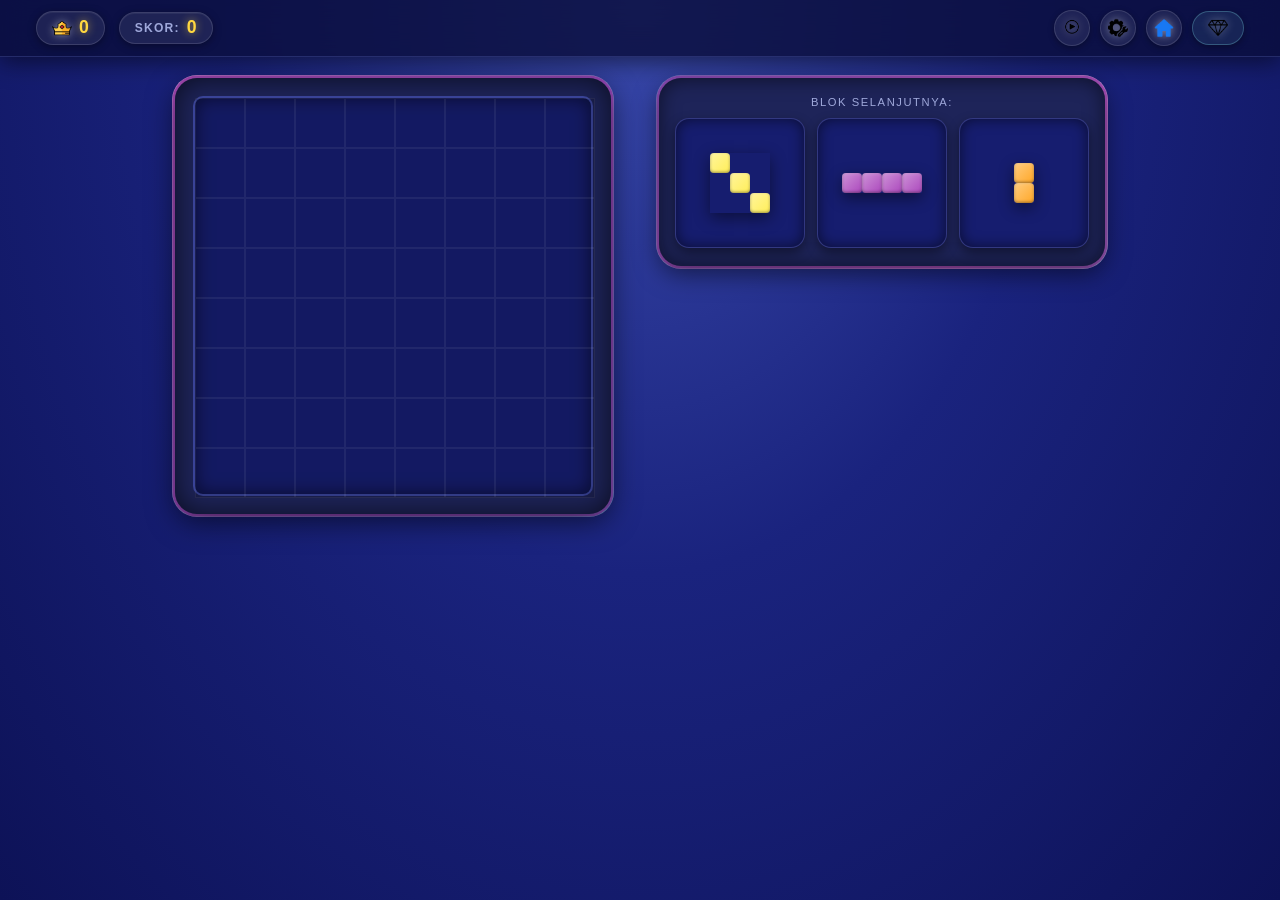
<file: pages/game/index.html>
<!DOCTYPE html>
<html lang="id">
  <head>
    <meta charset="UTF-8" />
    <meta name="viewport" content="width=device-width, initial-scale=1.0" />
    <title>Block Blast Master - Main Game</title>
    <link rel="stylesheet" href="../game/style.css" />
  </head>
  <body>
    <header id="top-bar-game">
      <div class="top-left-info">
        <div class="info-item">
          <img
            src="../../assets/images/Crown_Icon.png"
            alt="Ikon Mahkota untuk Skor Terbaik"
            class="icon-small"
          />
          <span id="best-score-display-game">0</span>
        </div>
        <div class="info-item">
          <span class="score-label">SKOR:</span>
          <span id="current-score">0</span>
        </div>
      </div>
      <div class="top-right-icons">
        <button
          id="pause-button"
          class="game-control-button icon-button"
          aria-label="Jeda Game"
        >
          <img
            src="../../assets/images/pause_icon.png"
            alt="Ikon Jeda"
            class="icon-small"
          />
        </button>
        <button
          id="resume-button"
          class="game-control-button icon-button hidden"
          aria-label="Lanjutkan Game"
        >
          <img
            src="../../assets/images/play_icon.png"
            alt="Ikon Lanjut"
            class="icon-small"
          />
        </button>
        <button
          id="settings-button"
          class="game-control-button icon-button"
          aria-label="Pengaturan Game"
        >
          <img
            src="../../assets/images/Settings_Icon.png"
            alt="Ikon Pengaturan"
            class="icon-small"
          />
        </button>
        <button
          id="restart-button"
          class="game-control-button icon-button"
          aria-label="Mulai Ulang Game"
        >
          <img
            src="../../assets/images/home_icon.png"
            alt="Ikon Beranda"
            class="icon-small"
          />
        </button>
        <div class="top-currency info-item">
          <img
            src="../../assets/images/Diamond_Icon.png"
            alt="Ikon Berlian"
            class="icon-small"
          />
        </div>
      </div>
    </header>

    <main id="game-main-area">
      <div id="game-container">
        <div id="game-board-wrapper">
          <div id="game-board"></div>
        </div>

        <div id="next-blocks-panel">
          <p class="next-blocks-title">BLOK SELANJUTNYA:</p>
          <div id="next-blocks-container"></div>
        </div>
      </div>
    </main>

    <div id="settings-modal" class="modal-overlay hidden">
      <div class="modal-content">
        <span class="close-button" id="close-modal-top">&times;</span>
        <h2>Pengaturan</h2>
        <div class="settings-layout">
          <div class="settings-left-panel">
            <div class="setting-item">
              <label for="music-volume">Musik Latar:</label>
              <input
                type="range"
                id="music-volume"
                min="0"
                max="1"
                step="0.01"
                value="0.5"
              />
            </div>
            <div class="setting-item">
              <label for="sfx-volume">Efek Suara:</label>
              <input
                type="range"
                id="sfx-volume"
                min="0"
                max="1"
                step="0.01"
                value="0.75"
              />
            </div>
          </div>
          <div class="settings-right-panel">
            <div class="setting-block mini-option-block">
              <h3>Tips Mini</h3>
              <p>
                Pikirkan Beberapa Langkah ke Depan Jangan hanya fokus pada blok
                yang sedang Anda pegang
              </p>
            </div>
          </div>
        </div>
        <button id="close-modal" class="modal-button">Tutup</button>
      </div>
    </div>

    <audio
      id="game-music"
      src="../../assets/audio/background_music_not.mp3"
      loop
      preload="auto"
    ></audio>
    <audio
      id="block-clear-sound"
      src="../../assets/audio/Sound_Effects.mp3"
      preload="auto"
    ></audio>
    <audio
      id="place-block-sound"
      src="../../assets/audio/Sound_Effects.mp3"
      preload="auto"
    ></audio>

    <script src="../game/script.js"></script>
  </body>
</html>
</file>
<file: pages/game/style.css>
/* ======================================================
   BLOCK BLAST — style.css (versi perbaikan)
   ====================================================== */

/* --- Variabel CSS Global --- */
:root {
  /* Warna Dasar */
  --primary-bg-dark:    #1a237e;
  --secondary-bg-dark:  #3949ab;
  --board-bg-dark:      #161d6f;
  --panel-bg-dark:      #1e2459;
  --text-light:         #e8eaf6;
  --text-muted:         #9fa8da;
  --gold-text:          #ffd740;
  --diamond-color:      #80deea;

  /* Border Aksen */
  --accent-border-purple: #9c27b0;

  /* Warna Blok */
  --block-color-1: #ef5350;
  --block-color-2: #66bb6a;
  --block-color-3: #42a5f5;
  --block-color-4: #ffa726;
  --block-color-5: #ab47bc;
  --block-color-6: #26c6da;
  --block-color-7: #ffee58;

  /* Ukuran (ditimpa oleh JS) */
  --cell-size:         30px;
  --preview-cell-size: 20px;
  --BOARD_ROWS:        10;
  --BOARD_COLS:        10;

  /* Ikon */
  --icon-small-size:        20px;
  --icon-medium-size:       26px;
  --mobile-icon-small-size: 17px;

  /* Transisi */
  --transition-speed:    0.25s;
  --animation-duration:  2.2s;

  /* Highlight */
  --highlight-color:         rgba(135, 206, 250, 0.38);
  --invalid-highlight-color: rgba(255, 0, 0, 0.45);
}

/* --- Reset & Dasar --- */
*, *::before, *::after {
  box-sizing: border-box;
}

body {
  font-family: "Segoe UI", Tahoma, Geneva, Verdana, sans-serif;
  display: flex;
  flex-direction: column;
  align-items: center;
  min-height: 100vh;
  margin: 0;
  padding-top: 72px;
  padding-bottom: 40px;
  background: radial-gradient(ellipse at 50% 0%, var(--secondary-bg-dark) 0%, var(--primary-bg-dark) 45%, #0d1257 100%);
  color: var(--text-light);
  overflow-x: hidden;
}

/* ======================================================
   TOP BAR
   ====================================================== */
#top-bar-game {
  position: fixed;
  top: 0;
  width: 100%;
  display: flex;
  justify-content: space-between;
  align-items: center;
  padding: 8px 18px;
  background: rgba(10, 14, 60, 0.82);
  backdrop-filter: blur(14px);
  -webkit-backdrop-filter: blur(14px);
  border-bottom: 1px solid rgba(92, 107, 192, 0.3);
  box-shadow: 0 4px 24px rgba(0, 0, 0, 0.55);
  z-index: 100;
  font-weight: 600;
}

.top-left-info {
  display: flex;
  align-items: center;
  gap: 10px;
}

/* Pill info (skor & terbaik) */
.info-item {
  display: flex;
  align-items: center;
  gap: 7px;
  padding: 5px 13px;
  background: rgba(255, 255, 255, 0.08);
  border: 1px solid rgba(255, 255, 255, 0.13);
  border-radius: 999px;
  box-shadow: inset 0 1px 0 rgba(255,255,255,0.06), 0 2px 8px rgba(0,0,0,0.35);
}

.score-label {
  font-size: 0.72em;
  letter-spacing: 0.1em;
  text-transform: uppercase;
  color: var(--text-muted);
  line-height: 1;
}

#current-score,
#best-score-display-game {
  font-size: 1.05em;
  font-weight: 700;
  color: var(--gold-text);
  text-shadow: 0 0 8px rgba(255, 215, 64, 0.65);
  line-height: 1;
}

/* Ikon kolom kanan */
.top-right-icons {
  display: flex;
  align-items: center;
  gap: 8px;
}

.top-icon,
.game-control-button.icon-button {
  display: flex;
  align-items: center;
  justify-content: center;
  width: 34px;
  height: 34px;
  padding: 0;
  background: rgba(255, 255, 255, 0.08);
  border: 1px solid rgba(255, 255, 255, 0.13);
  border-radius: 50%;
  cursor: pointer;
  box-shadow: 0 2px 6px rgba(0,0,0,0.32);
  transition: background var(--transition-speed), transform 0.15s;
}

.top-currency {
  display: flex;
  align-items: center;
  gap: 6px;
  padding: 5px 13px;
  background: rgba(128, 222, 234, 0.1);
  border: 1px solid rgba(128, 222, 234, 0.28);
  border-radius: 999px;
  font-size: 0.95em;
  font-weight: 700;
  color: var(--diamond-color);
  text-shadow: 0 0 8px rgba(128, 222, 234, 0.5);
  cursor: pointer;
  box-shadow: 0 2px 6px rgba(0,0,0,0.32);
  transition: background var(--transition-speed), transform 0.15s;
}

/* Ukuran gambar ikon */
.top-icon img,
.top-currency img,
.game-control-button.icon-button img,
.info-item img {
  height: var(--icon-small-size);
  width: auto;
  filter: drop-shadow(0 0 4px rgba(255,255,255,0.45));
}

.icon-medium img { height: var(--icon-medium-size); }

.top-icon:hover,
.top-currency:hover,
.game-control-button.icon-button:hover {
  background: rgba(255, 255, 255, 0.18);
  transform: scale(1.1);
}

/* ======================================================
   AREA UTAMA GAME
   ====================================================== */
#game-main-area {
  display: flex;
  flex-direction: column;
  align-items: center;
  width: 100%;
  max-width: 1100px;
  padding: 0 18px;
}

/* Judul */
h1 {
  margin: 20px 0 16px;
  font-size: 3em;
  font-weight: 900;
  letter-spacing: 5px;
  color: #fff;
  text-shadow:
    0 0 12px rgba(140, 160, 255, 0.9),
    0 0 32px rgba(92, 107, 192, 0.7),
    2px 3px 0 rgba(0,0,0,0.5);
  animation: glow var(--animation-duration) ease-in-out infinite alternate;
}

@keyframes glow {
  from { text-shadow: 0 0 10px rgba(130,150,255,0.6), 0 0 24px rgba(92,107,192,0.4), 2px 3px 0 rgba(0,0,0,0.5); }
  to   { text-shadow: 0 0 18px rgba(160,180,255,1),   0 0 44px rgba(120,140,255,0.9), 2px 3px 0 rgba(0,0,0,0.5); }
}

/* ======================================================
   GAME CONTAINER
   ====================================================== */
#game-container {
  display: flex;
  flex-direction: row;
  justify-content: center;
  align-items: flex-start;
  gap: 28px;
  width: 100%;
  max-width: 900px;
  margin-top: 8px;
}

/* ======================================================
   PAPAN GAME – WRAPPER
   ====================================================== */
#game-board-wrapper {
  position: relative;
  padding: 16px;
  background: var(--panel-bg-dark);
  border-radius: 22px;
  box-shadow:
    inset 0 0 28px rgba(0,0,0,0.65),
    0 8px 28px rgba(0,0,0,0.55),
    0 0 0 2.5px rgba(156, 39, 176, 0.65);
  flex-shrink: 0;
  flex-grow: 0;
}

/* Animated gradient border */
#game-board-wrapper::before {
  content: "";
  position: absolute;
  inset: -3px;
  border-radius: 25px;
  background: linear-gradient(135deg, #ce93d8, #7986cb, #4dd0e1, #7986cb, #ce93d8);
  background-size: 300% 300%;
  z-index: -1;
  animation: gradient-border 8s linear infinite;
}

@keyframes gradient-border {
  0%   { background-position: 0%   50%; }
  50%  { background-position: 100% 50%; }
  100% { background-position: 0%   50%; }
}

/* ======================================================
   PAPAN GAME – GRID
   ====================================================== */
#game-board {
  display: grid;
  width:  calc(var(--cell-size) * var(--BOARD_COLS));
  height: calc(var(--cell-size) * var(--BOARD_ROWS));
  background: var(--board-bg-dark);
  border: 2px solid rgba(92, 107, 192, 0.5);
  border-radius: 10px;
  box-shadow: inset 0 0 18px rgba(0,0,0,0.55);
}

.grid-cell {
  width:  var(--cell-size);
  height: var(--cell-size);
  background: rgba(0,0,0,0.12);
  border: 0.5px solid rgba(255,255,255,0.06);
  display: flex;
  align-items: center;
  justify-content: center;
  transition: background-color 0.1s ease;
}

/* Blok yang sudah diletakkan */
.placed-block {
  width: 88%;
  height: 88%;
  border-radius: 5px;
  box-shadow:
    inset 0 2px 4px rgba(255,255,255,0.18),
    inset 0 -2px 4px rgba(0,0,0,0.45),
    0 3px 8px rgba(0,0,0,0.4);
  animation: pop-in 0.18s ease-out;
}

@keyframes pop-in {
  from { transform: scale(0.5); opacity: 0; }
  to   { transform: scale(1);   opacity: 1; }
}

/* Warna blok dengan gradient halus */
.block-color-1 { background: linear-gradient(135deg, #ef9a9a, var(--block-color-1)); }
.block-color-2 { background: linear-gradient(135deg, #a5d6a7, var(--block-color-2)); }
.block-color-3 { background: linear-gradient(135deg, #90caf9, var(--block-color-3)); }
.block-color-4 { background: linear-gradient(135deg, #ffcc80, var(--block-color-4)); }
.block-color-5 { background: linear-gradient(135deg, #ce93d8, var(--block-color-5)); }
.block-color-6 { background: linear-gradient(135deg, #80deea, var(--block-color-6)); }
.block-color-7 { background: linear-gradient(135deg, #fff59d, var(--block-color-7)); }

/* ======================================================
   PANEL BLOK BERIKUTNYA
   ====================================================== */
#next-blocks-panel {
  position: relative;
  display: flex;
  flex-direction: column;
  align-items: center;
  gap: 10px;
  padding: 16px;
  background: var(--panel-bg-dark);
  border-radius: 22px;
  box-shadow:
    inset 0 0 20px rgba(0,0,0,0.55),
    0 8px 24px rgba(0,0,0,0.5),
    0 0 0 2.5px rgba(156, 39, 176, 0.6);
  flex-shrink: 0;
}

#next-blocks-panel::before {
  content: "";
  position: absolute;
  inset: -3px;
  border-radius: 25px;
  background: linear-gradient(135deg, #7986cb, #ce93d8, #4dd0e1, #ce93d8, #7986cb);
  background-size: 300% 300%;
  z-index: -1;
  animation: gradient-border 8s linear infinite reverse;
}

#next-blocks-panel .next-blocks-title {
  font-size: 0.7em;
  letter-spacing: 0.14em;
  text-transform: uppercase;
  color: var(--text-muted);
  margin: 0;
}

#next-blocks-container {
  display: flex;
  flex-direction: row;
  gap: 12px;
  justify-content: center;
  align-items: center;
}

/* Slot per blok */
.next-block-slot {
  display: flex;
  justify-content: center;
  align-items: center;
  position: relative;
  width: 115px;
  height: 115px;
  background: var(--board-bg-dark);
  border-radius: 14px;
  border: 1.5px solid rgba(255,255,255,0.12);
  box-shadow:
    inset 0 0 14px rgba(0,0,0,0.55),
    0 5px 12px rgba(0,0,0,0.42);
  flex-shrink: 0;
  transition: transform 0.2s ease, box-shadow 0.2s ease;
  cursor: grab;
  overflow: hidden;
}

.next-block-slot.empty {
  opacity: 0.45;
  transform: scale(0.88);
  border-style: dashed;
}

.next-block-slot:hover:not(.empty) {
  transform: scale(1.07);
  box-shadow: inset 0 0 14px rgba(0,0,0,0.55), 0 8px 20px rgba(0,0,0,0.5);
}

/* Preview blok yang bisa di-drag */
.draggable-block-preview {
  display: grid;
  position: absolute;
  background: transparent;
  box-shadow: 0 5px 15px rgba(0,0,0,0.45);
  transition: transform 0.1s ease;
}

.draggable-block-preview.dragging {
  cursor: grabbing;
  opacity: 0.92;
  z-index: 1000;
  transform: none;
  pointer-events: none;
  filter: brightness(1.15) drop-shadow(0 6px 18px rgba(0,0,0,0.55));
}

/* Sel dalam preview blok */
.block-cell-preview {
  width:  var(--preview-cell-size);
  height: var(--preview-cell-size);
  border-radius: 4px;
  box-shadow:
    inset 0 1px 3px rgba(255,255,255,0.18),
    inset 0 -1px 3px rgba(0,0,0,0.4);
}

/* ======================================================
   HIGHLIGHT PAPAN
   ====================================================== */
.highlight-cell {
  background-color: var(--highlight-color);
  border: 1px solid rgba(135, 206, 250, 0.8);
  animation: pulse-highlight 0.8s ease-in-out infinite alternate;
}

.invalid-placement {
  background-color: var(--invalid-highlight-color);
  border: 1px solid rgba(255, 60, 60, 0.9);
}

@keyframes pulse-highlight {
  from { opacity: 0.35; }
  to   { opacity: 0.7;  }
}

/* ======================================================
   MODAL / POP-UP
   ====================================================== */
.modal-overlay {
  position: fixed;
  inset: 0;
  background: rgba(0,0,0,0.82);
  display: flex;
  justify-content: center;
  align-items: center;
  z-index: 1001;
  backdrop-filter: blur(12px);
  -webkit-backdrop-filter: blur(12px);
}

.modal-content {
  position: relative;
  padding: 32px;
  background: var(--panel-bg-dark);
  border-radius: 20px;
  text-align: center;
  box-shadow: 0 16px 40px rgba(0,0,0,0.65);
  width: 90%;
  max-width: 440px;
  color: var(--text-light);
  border: 2.5px solid #8e24aa;
  animation: scale-in 0.25s cubic-bezier(0.34, 1.56, 0.64, 1);
}

@keyframes scale-in {
  from { transform: scale(0.75); opacity: 0; }
  to   { transform: scale(1);    opacity: 1; }
}

.modal-content h2 {
  margin: 0 0 24px;
  color: #ffd740;
  font-size: 2em;
  text-shadow: 1px 1px 4px rgba(0,0,0,0.4);
}

#close-modal-top {
  position: absolute;
  top: 12px;
  right: 16px;
  font-size: 2.2em;
  color: var(--text-light);
  cursor: pointer;
  background: none;
  border: none;
  line-height: 1;
  padding: 0;
  opacity: 0.65;
  transition: opacity 0.2s, transform 0.2s;
}

#close-modal-top:hover {
  opacity: 1;
  transform: scale(1.12) rotate(8deg);
}

/* Pengaturan */
.setting-item {
  display: flex;
  justify-content: space-between;
  align-items: center;
  margin-bottom: 20px;
  font-size: 1.05em;
}

.setting-item label {
  flex: 1;
  text-align: left;
  margin-right: 15px;
}

.setting-item input[type="range"] {
  flex: 2;
  width: 100%;
  height: 8px;
  background: var(--secondary-bg-dark);
  border-radius: 4px;
  outline: none;
  opacity: 0.9;
  transition: opacity 0.2s;
  -webkit-appearance: none;
  appearance: none;
}

.setting-item input[type="range"]::-webkit-slider-thumb {
  -webkit-appearance: none;
  appearance: none;
  width: 22px;
  height: 22px;
  border-radius: 50%;
  background: var(--block-color-2);
  cursor: pointer;
  box-shadow: 0 2px 6px rgba(0,0,0,0.4);
  border: 2px solid white;
}

.setting-item input[type="range"]::-moz-range-thumb {
  width: 22px;
  height: 22px;
  border-radius: 50%;
  background: var(--block-color-2);
  cursor: pointer;
  box-shadow: 0 2px 6px rgba(0,0,0,0.4);
  border: 2px solid white;
}

.setting-block {
  margin: 24px 0;
  text-align: left;
  padding: 14px;
  background: rgba(0,0,0,0.2);
  border-radius: 10px;
}

.setting-block h3 {
  margin-top: 0;
  color: var(--gold-text);
  font-size: 1.2em;
}

.settings-layout {
  display: flex;
  flex-wrap: wrap;
  gap: 16px;
  justify-content: center;
}

.settings-left-panel,
.settings-right-panel {
  flex: 1;
  min-width: 180px;
}

.modal-button {
  padding: 11px 24px;
  background: var(--block-color-1);
  color: white;
  border: none;
  border-radius: 10px;
  font-size: 1em;
  font-weight: 700;
  cursor: pointer;
  transition: background var(--transition-speed), transform 0.12s, box-shadow 0.2s;
  box-shadow: 0 4px 10px rgba(0,0,0,0.32);
  margin-top: 20px;
  text-transform: uppercase;
  letter-spacing: 1px;
}

.modal-button:hover {
  background: #d32f2f;
  transform: translateY(-2px);
  box-shadow: 0 7px 14px rgba(0,0,0,0.4);
}

/* ======================================================
   UTILITY
   ====================================================== */
.hidden { display: none !important; }

/* ======================================================
   RESPONSIVE — DESKTOP (≥ 768px)
   ====================================================== */
@media (min-width: 768px) {
  body { padding-top: 70px; }

  #top-bar-game { padding: 10px 36px; font-size: 1.05em; }
  .top-left-info { gap: 14px; }
  .info-item { padding: 6px 15px; }
  .top-right-icons { gap: 10px; }

  .top-icon,
  .game-control-button.icon-button { width: 36px; height: 36px; }

  h1 { font-size: 3.4em; margin-top: 28px; }

  #game-container { gap: 32px; max-width: 960px; }

  #game-board-wrapper { padding: 18px; }

  #next-blocks-panel { padding: 18px 16px; }

  .next-block-slot { width: 120px; height: 120px; }

  .modal-content { max-width: 460px; }
}

/* ======================================================
   RESPONSIVE — LAYAR BESAR (≥ 1200px)
   ====================================================== */
@media (min-width: 1200px) {
  #game-container { max-width: 1200px; gap: 48px; }
  .next-block-slot { width: 130px; height: 130px; }
}

/* ======================================================
   RESPONSIVE — MOBILE PORTRAIT (< 768px)
   ====================================================== */
@media (max-width: 767px) {
  body { padding-top: 52px; }

  #top-bar-game { padding: 6px 12px; font-size: 0.82em; }
  .top-left-info { gap: 7px; }

  .info-item {
    padding: 4px 10px;
    border-radius: 999px;
    gap: 5px;
  }

  .score-label { font-size: 0.68em; }

  #current-score,
  #best-score-display-game { font-size: 0.95em; }

  .top-right-icons { gap: 6px; }

  .top-icon,
  .game-control-button.icon-button { width: 30px; height: 30px; }

  .top-currency { padding: 4px 10px; font-size: 0.88em; }

  .top-icon img,
  .top-currency img,
  .game-control-button.icon-button img,
  .info-item img {
    height: var(--mobile-icon-small-size);
  }

  h1 { font-size: 2em; margin: 14px 0 12px; letter-spacing: 3px; }

  #game-container {
    flex-direction: column;
    align-items: center;
    gap: 16px;
    padding: 0 10px;
  }

  #game-board-wrapper { padding: 12px; border-radius: 16px; }

  #next-blocks-panel { padding: 10px 12px; border-radius: 16px; }

  #next-blocks-container { gap: 8px; }

  .next-block-slot { width: 88px; height: 88px; border-radius: 10px; }

  .modal-content { padding: 22px; max-width: 310px; border-radius: 16px; }
  .modal-content h2 { font-size: 1.7em; margin-bottom: 14px; }
  #close-modal-top { font-size: 1.9em; top: 8px; right: 12px; }
  .setting-item { font-size: 0.88em; margin-bottom: 14px; }
  .modal-button { padding: 10px 20px; font-size: 0.9em; }
}

/* ======================================================
   RESPONSIVE — MOBILE LANDSCAPE
   ====================================================== */
@media (max-width: 767px) and (orientation: landscape) {
  body { padding-top: 42px; padding-bottom: 8px; }

  #top-bar-game { padding: 4px 10px; font-size: 0.76em; }
  .top-left-info { gap: 5px; }
  .top-right-icons { gap: 5px; }

  .top-icon,
  .game-control-button.icon-button { width: 28px; height: 28px; }

  .top-currency { padding: 3px 8px; font-size: 0.82em; }

  h1 { font-size: 1.8em; margin: 8px 0 6px; }

  #game-container {
    flex-direction: row;
    gap: 12px;
    max-width: 96%;
    padding: 0 8px;
  }

  #game-board-wrapper { padding: 10px; border-radius: 12px; }

  #next-blocks-panel {
    padding: 8px;
    flex-direction: column;
    max-width: 110px;
    border-radius: 12px;
  }

  #next-blocks-container { flex-direction: column; gap: 6px; }

  .next-block-slot { width: 78px; height: 78px; border-radius: 8px; }

  .modal-content h2 { font-size: 1.5em; }
  .modal-button { padding: 7px 14px; font-size: 0.82em; }
}
</file>
